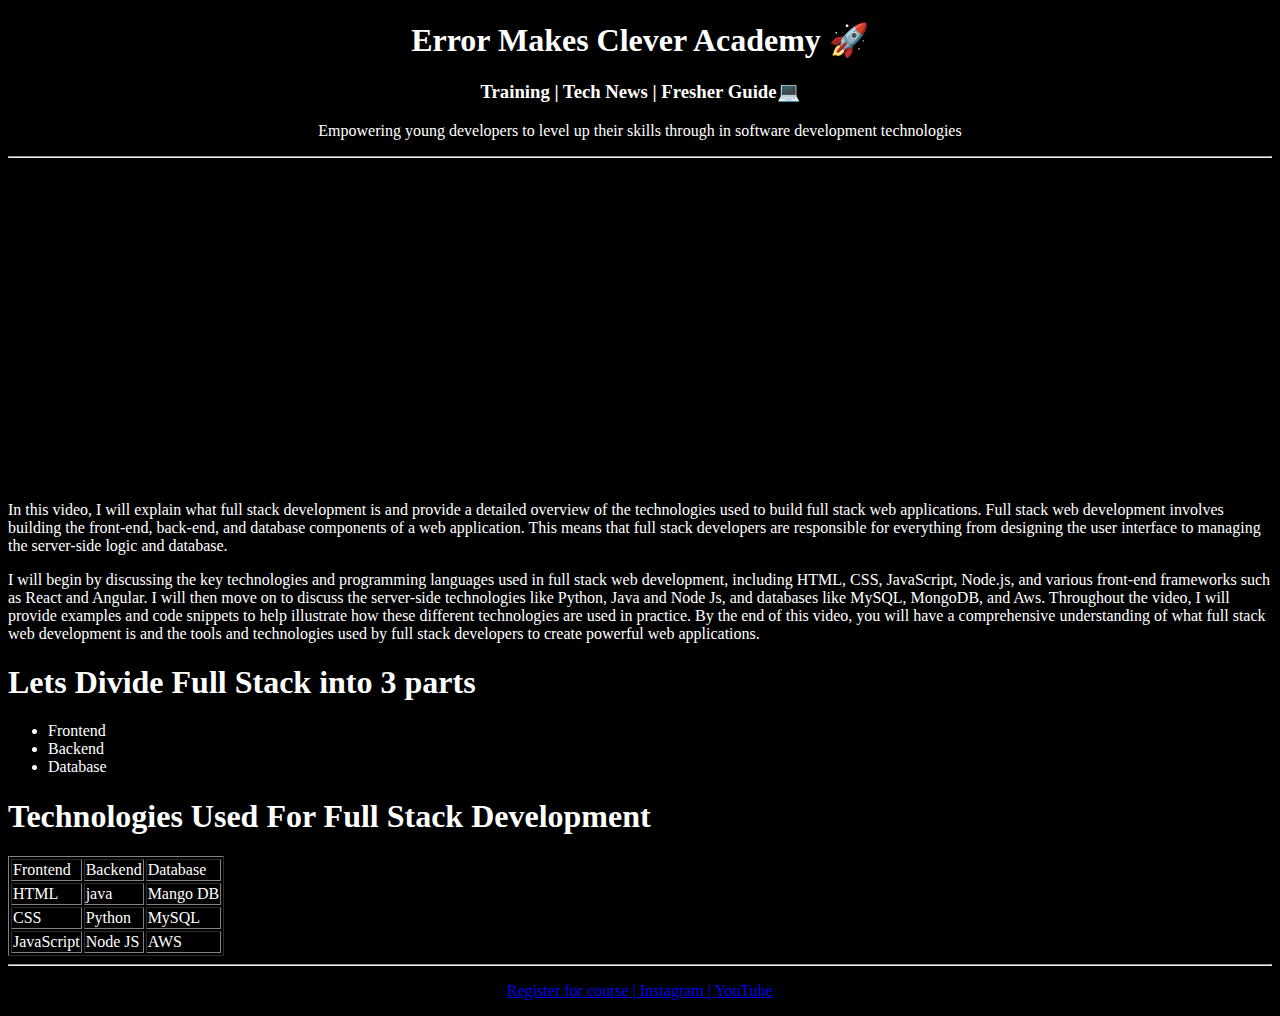
<file: EMC/index.html>
<!DOCTYPE html>
<html>
<head>
    <title>EMC</title>
</head>
<body bgcolor="black" style="color:white">
    <center>
        <h1>Error Makes Clever Academy 🚀</h1>
        <h3>Training | Tech News | Fresher Guide💻</h3>
        <p>Empowering young developers to level up their skills through in software development technologies</p><hr>
        <iframe width="560" height="315" src="https://www.youtube.com/embed/5QzzeYHApV0?si=QQYMST43iMNh2rk0" title="YouTube video player" frameborder="0" allow="accelerometer; autoplay; clipboard-write; encrypted-media; gyroscope; picture-in-picture; web-share" referrerpolicy="strict-origin-when-cross-origin" allowfullscreen></iframe>
    </center>
    <p>In this video, I will explain what full stack development is and provide a detailed overview of the technologies used to build full stack web applications. Full stack web development involves building the front-end, back-end, and database components of a web application. This means that full stack developers are responsible for everything from designing the user interface to managing the server-side logic and database.</p>
    <p>I will begin by discussing the key technologies and programming languages used in full stack web development, including HTML, CSS, JavaScript, Node.js, and various front-end frameworks such as React and Angular. I will then move on to discuss the server-side technologies like Python, Java and Node Js, and databases like MySQL, MongoDB, and Aws.

Throughout the video, I will provide examples and code snippets to help illustrate how these different technologies are used in practice.

By the end of this video, you will have a comprehensive understanding of what full stack web development is and the tools and technologies used by full stack developers to create powerful web applications.</p>
    <h1>Lets Divide Full Stack into 3 parts</h1>
    <ul>
        <li>Frontend</li>
        <li>Backend</li>
        <li>Database</li>
    </ul>
    <h1>Technologies Used For Full Stack Development</h1>
    <table border="1">
        <tr> <td>Frontend</td> <td>Backend</td> <td>Database</td></tr>
        <tr> <td>HTML</td> <td>java</td> <td>Mango DB</td></tr>
        <tr> <td>CSS</td> <td>Python</td> <td>MySQL</td></tr>
        <tr> <td>JavaScript</td> <td>Node JS</td> <td>AWS</td></trw>
    </table>
    <hr>
    <center>
        <p>
            <a href="register.html">Register for course | </a>
            <a href="https://www.youtube.com/redirect?event=channel_description&redir_token=[base64]&q=https%3A%2F%2Finstagram.com%2Ferrormakesclever%2F">Instagram | </a>
            <a href="https://www.youtube.com/@ErrorMakesClever">YouTube</a>
        </p>
    </center>
</body>
</html>
</file>
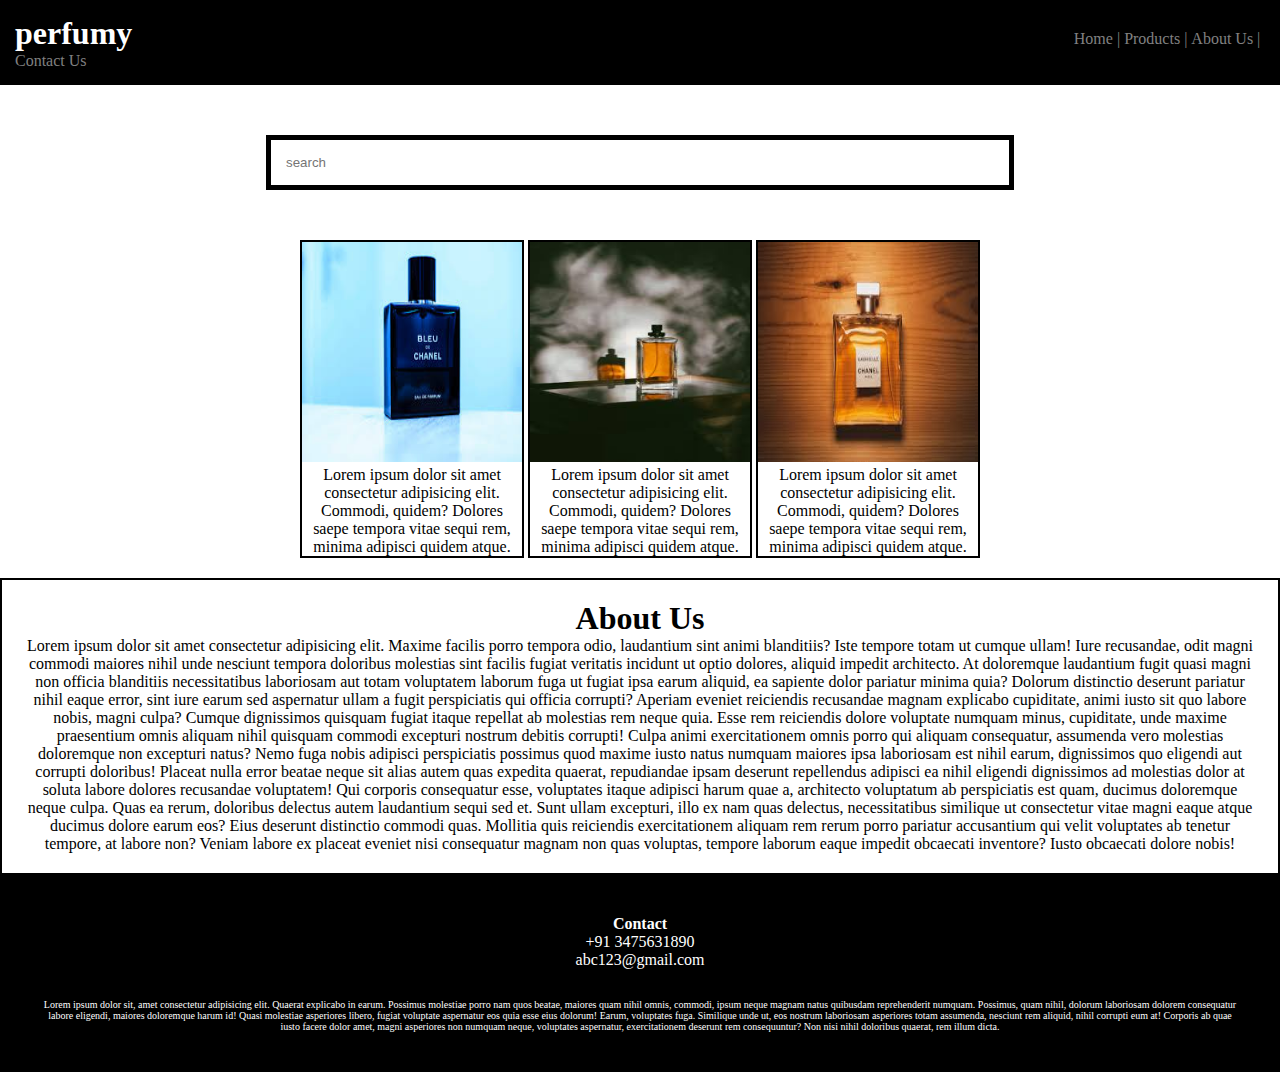
<file: perfumy_project/index.html>
<!DOCTYPE html>
<html lang="en">
<head>
    <meta charset="UTF-8">
    <meta name="viewport" content="width=device-width, initial-scale=1.0">
    <title>perfumy</title>
    <link rel="stylesheet" href="style.css">
</head>
<body>
    <div class="header">
        <nav>
            <h1>perfumy</h1>
            <ul>
                <li>Home | </li>
                <li>Products | </li>
                <li>About Us | </li>
                <li>Contact Us</li>
            </ul>
        </nav>
    </div>
    <div class="search">
        <input type="text" placeholder="search">
    </div>
    <div class="product">
        <div class="box">
            <img src="perfume1.jpg" alt="perfume1">
            <p>Lorem ipsum dolor sit amet consectetur adipisicing elit. Commodi, quidem? Dolores saepe tempora vitae sequi rem, minima adipisci quidem atque.</p>
        </div>
        <div class="box">
            <img src="perfume2.jpg" alt="perfume2">
            <p>Lorem ipsum dolor sit amet consectetur adipisicing elit. Commodi, quidem? Dolores saepe tempora vitae sequi rem, minima adipisci quidem atque.</p>
        </div>
        <div class="box">
            <img src="perfume3.jpg" alt="perfume3">
            <p>Lorem ipsum dolor sit amet consectetur adipisicing elit. Commodi, quidem? Dolores saepe tempora vitae sequi rem, minima adipisci quidem atque.</p>
        </div>
    </div>
    <div class="about">
        <h1 style="text-align: center;">About Us</h1>
        <p>Lorem ipsum dolor sit amet consectetur adipisicing elit. Maxime facilis porro tempora odio, laudantium sint animi blanditiis? Iste tempore totam ut cumque ullam! Iure recusandae, odit magni commodi maiores nihil unde nesciunt tempora doloribus molestias sint facilis fugiat veritatis incidunt ut optio dolores, aliquid impedit architecto. At doloremque laudantium fugit quasi magni non officia blanditiis necessitatibus laboriosam aut totam voluptatem laborum fuga ut fugiat ipsa earum aliquid, ea sapiente dolor pariatur minima quia? Dolorum distinctio deserunt pariatur nihil eaque error, sint iure earum sed aspernatur ullam a fugit perspiciatis qui officia corrupti? Aperiam eveniet reiciendis recusandae magnam explicabo cupiditate, animi iusto sit quo labore nobis, magni culpa? Cumque dignissimos quisquam fugiat itaque repellat ab molestias rem neque quia. Esse rem reiciendis dolore voluptate numquam minus, cupiditate, unde maxime praesentium omnis aliquam nihil quisquam commodi excepturi nostrum debitis corrupti! Culpa animi exercitationem omnis porro qui aliquam consequatur, assumenda vero molestias doloremque non excepturi natus? Nemo fuga nobis adipisci perspiciatis possimus quod maxime iusto natus numquam maiores ipsa laboriosam est nihil earum, dignissimos quo eligendi aut corrupti doloribus! Placeat nulla error beatae neque sit alias autem quas expedita quaerat, repudiandae ipsam deserunt repellendus adipisci ea nihil eligendi dignissimos ad molestias dolor at soluta labore dolores recusandae voluptatem! Qui corporis consequatur esse, voluptates itaque adipisci harum quae a, architecto voluptatum ab perspiciatis est quam, ducimus doloremque neque culpa. Quas ea rerum, doloribus delectus autem laudantium sequi sed et. Sunt ullam excepturi, illo ex nam quas delectus, necessitatibus similique ut consectetur vitae magni eaque atque ducimus dolore earum eos? Eius deserunt distinctio commodi quas. Mollitia quis reiciendis exercitationem aliquam rem rerum porro pariatur accusantium qui velit voluptates ab tenetur tempore, at labore non? Veniam labore ex placeat eveniet nisi consequatur magnam non quas voluptas, tempore laborum eaque impedit obcaecati inventore? Iusto obcaecati dolore nobis!</p>
    </div>
    <div class="contact">
        <h4>Contact</h4>
        <p>+91 3475631890</p>
        <p>abc123@gmail.com</p>
        <p style="margin-top: 30px; font-size: 10px;">Lorem ipsum dolor sit, amet consectetur adipisicing elit. Quaerat explicabo in earum. Possimus molestiae porro nam quos beatae, maiores quam nihil omnis, commodi, ipsum neque magnam natus quibusdam reprehenderit numquam. Possimus, quam nihil, dolorum laboriosam dolorem consequatur labore eligendi, maiores doloremque harum id! Quasi molestiae asperiores libero, fugiat voluptate aspernatur eos quia esse eius dolorum! Earum, voluptates fuga. Similique unde ut, eos nostrum laboriosam asperiores totam assumenda, nesciunt rem aliquid, nihil corrupti eum at! Corporis ab quae iusto facere dolor amet, magni asperiores non numquam neque, voluptates aspernatur, exercitationem deserunt rem consequuntur? Non nisi nihil doloribus quaerat, rem illum dicta.</p>
    </div>
</body>
</html>
</file>
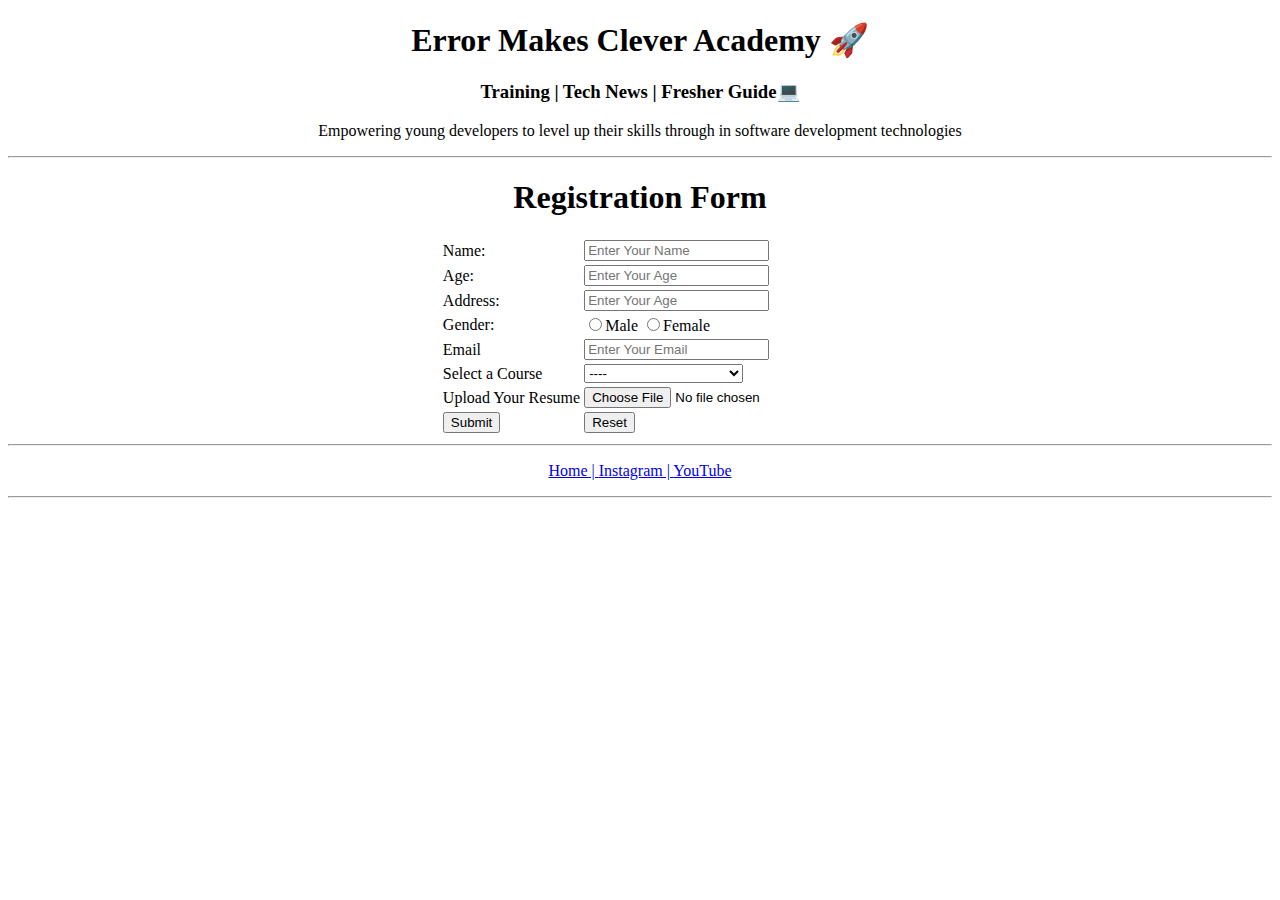
<file: EMC/register.html>
<!DOCTYPE html>
<html>
<head>
    <title>Register Page</title>
</head>
<body>
    <center>
        <h1>Error Makes Clever Academy 🚀</h1>
        <h3>Training | Tech News | Fresher Guide💻</h3>
        <p>Empowering young developers to level up their skills through in software development technologies</p><hr>
        <h1>Registration Form</h1>
        <form>
            <table>
                <tr>
                    <td>Name:</td>
                    <td><input type="text" placeholder="Enter Your Name"></td>
                </tr>
                <tr>
                    <td>Age:</td>
                    <td><input type="number" placeholder="Enter Your Age"></td>
                </tr>
                <tr>
                    <td>Address:</td>
                    <td><input type="text" placeholder="Enter Your Age"></td>
                </tr>
                <tr>
                    <td>Gender:</td>
                    <td>
                        <input type="radio" name="Gender">Male 
                        <input type="radio" name="Gender">Female 
                    </td>
                </tr>
                <tr>
                    <td>Email</td>
                    <td><input type="text" placeholder="Enter Your Email"></td>
                </tr>
                <tr>
                    <td>Select a Course</td>
                    <td>
                        <select>
                            <option>----</option>
                            <option>full Stack Development</option>
                            <option>Python Programming</option>
                            <option>C Programming</option>
                            <option>Java Programming</option>
                            <option>MYSQL</option>
                        </select>
                    </td>
                </tr>
                <tr>
                    <td>Upload Your Resume</td>
                    <td><input type="file"></td>
                </tr>
                <tr>
                    <td><input type="submit"></td>
                    <td> <input type="reset"></td>
                </tr>
            </table>
        </form>
        <hr>
        <p>
            <a href="index.html">Home | </a>
            <a href="https://www.youtube.com/redirect?event=channel_description&redir_token=[base64]&q=https%3A%2F%2Finstagram.com%2Ferrormakesclever%2F">Instagram | </a>
            <a href="https://www.youtube.com/@ErrorMakesClever">YouTube</a>
        </p>
        <hr>
    </center>
</body>
</html>
</file>
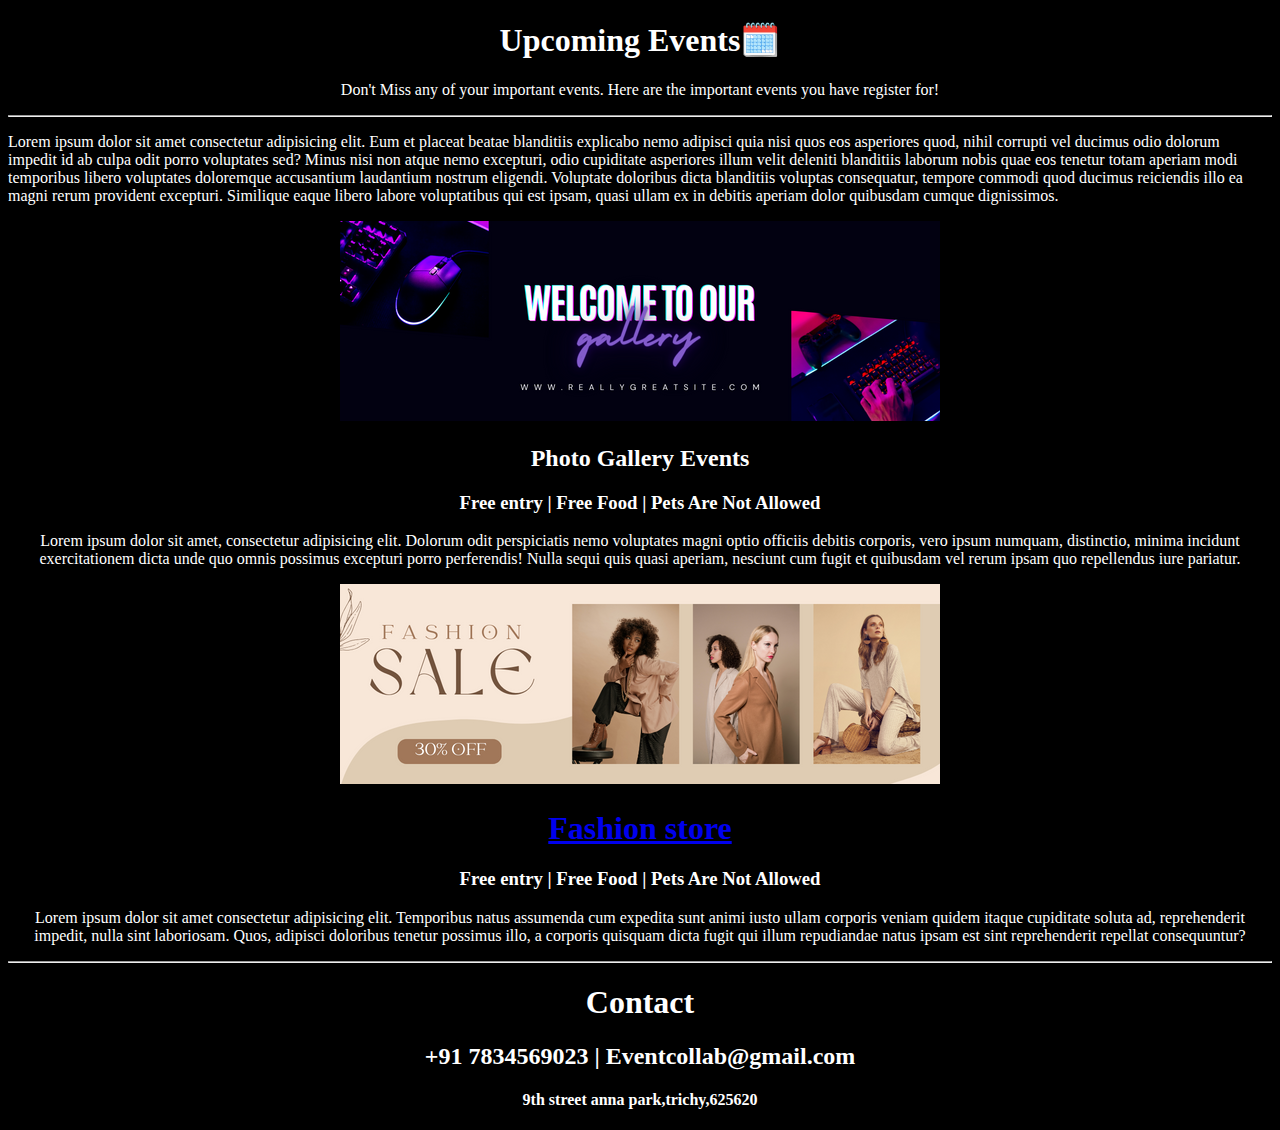
<file: event_page/event.html>
<!DOCTYPE html>
<html>
    <head>
        <title>EVENTS</title>
        <link rel="icon" href="img/date.png">
    </head>

    <body bgcolor="black" style="color: white">
        <center>
        <h1>Upcoming Events🗓️</h1>
        <p>Don't Miss any of your important events. Here are the important events you have register for!</p>
        </center>
        <hr>
        <p>Lorem ipsum dolor sit amet consectetur adipisicing elit. Eum et placeat beatae blanditiis explicabo nemo adipisci quia nisi quos eos asperiores quod, nihil corrupti vel ducimus odio dolorum impedit id ab culpa odit porro voluptates sed? Minus nisi non atque nemo excepturi, odio cupiditate asperiores illum velit deleniti blanditiis laborum nobis quae eos tenetur totam aperiam modi temporibus libero voluptates doloremque accusantium laudantium nostrum eligendi. Voluptate doloribus dicta blanditiis voluptas consequatur, tempore commodi quod ducimus reiciendis illo ea magni rerum provident excepturi. Similique eaque libero labore voluptatibus qui est ipsam, quasi ullam ex in debitis aperiam dolor quibusdam cumque dignissimos.</p>
        <center>
            <img src="img/event1.png" alt="Wlcome to our gallery">
            <h2>Photo Gallery Events</h2>
            <h3>Free entry | Free Food | Pets Are Not Allowed</h3>
            <p>Lorem ipsum dolor sit amet, consectetur adipisicing elit. Dolorum odit perspiciatis nemo voluptates magni optio officiis debitis corporis, vero ipsum numquam, distinctio, minima incidunt exercitationem dicta unde quo omnis possimus excepturi porro perferendis! Nulla sequi quis quasi aperiam, nesciunt cum fugit et quibusdam vel rerum ipsam quo repellendus iure pariatur.</p>
            <img src="img/event2.png" alt="Sales"><br>
            <h1><a href="https://www.myntra.com/?utm_source=gh_ht&utm_medium=ht_rev&utm_campaign=gh_ht_listicle21e&gad_source=1&gad_campaignid=22585725975&gbraid=0AAAAA_ns0_79VUOkGxw9VHTDrmNd-aa5E&gclid=CjwKCAjwisnGBhAXEiwA0zEOR4pDwK6oP4kwtY-3h4sq0VHUHI-2umAnPYYhr1DiZ_6IwEognUvUOBoCxoIQAvD_BwE">Fashion store</a></h1>
            <h3>Free entry | Free Food | Pets Are Not Allowed</h3>
            <p>Lorem ipsum dolor sit amet consectetur adipisicing elit. Temporibus natus assumenda cum expedita sunt animi iusto ullam corporis veniam quidem itaque cupiditate soluta ad, reprehenderit impedit, nulla sint laboriosam. Quos, adipisci doloribus tenetur possimus illo, a corporis quisquam dicta fugit qui illum repudiandae natus ipsam est sint reprehenderit repellat consequuntur?</p>
            <hr>
            <h1>Contact</h1>
            <h2>+91 7834569023 | Eventcollab@gmail.com</h2>
            <h4>9th street anna park,trichy,625620</h4>
        </center>
    </body>
</html>
</file>
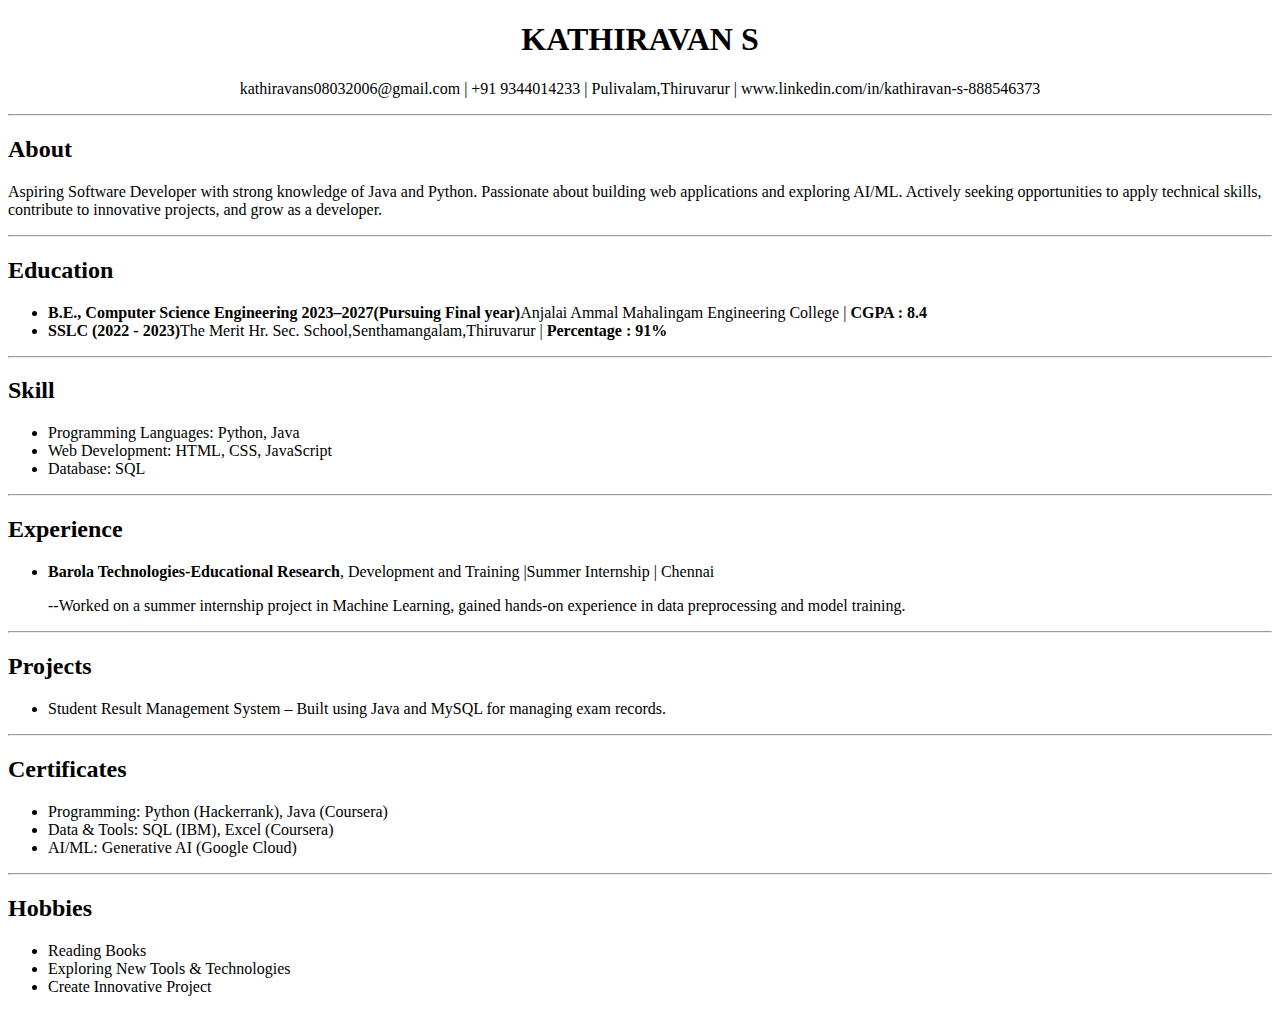
<file: Resume/resumeStructure.html>
<!DOCTYPE html>
<html>
<head>
  <title>Resume</title>
</head>
<body>
  <center>
    <h1>KATHIRAVAN S</h1>
    <P>kathiravans08032006@gmail.com | +91 9344014233 | Pulivalam,Thiruvarur | www.linkedin.com/in/kathiravan-s-888546373</P>
    <hr>
  </center>
  <h2>About</h2>
  <p>Aspiring Software Developer with strong knowledge of Java and Python. Passionate about building web applications and exploring AI/ML. Actively seeking opportunities to apply technical skills, contribute to innovative projects, and grow as a developer.</p>
  <hr>
  <h2>Education</h2>
  <ul>
    <li><b>B.E., Computer Science Engineering 2023–2027(Pursuing Final year)</b>Anjalai Ammal Mahalingam Engineering College | <b>CGPA : 8.4</b></li>
    <li><b>SSLC (2022 - 2023)</b>The Merit Hr. Sec. School,Senthamangalam,Thiruvarur | <b>Percentage : 91%</b></li>
  </ul>
  <hr>
  <h2>Skill</h2>
  <ul>
    <li>Programming Languages: Python, Java</li>
    <li>Web Development: HTML, CSS, JavaScript</li>
    <li>Database: SQL</li>
  </ul>
  <hr>
  <h2>Experience</h2>
  <ul>
    <li><b>Barola Technologies-Educational Research</b>, Development and Training |Summer Internship | Chennai <p>--Worked on a summer internship project in Machine Learning, gained hands-on experience in data preprocessing and model training.</p></li>
  </ul>
  <hr>
  <h2>Projects</h2>
  <ul>
    <li>Student Result Management System – Built using Java and MySQL for managing exam records.</li>
  </ul>
  <hr>
  <h2>Certificates</h2>
  <ul>
    <li>Programming: Python (Hackerrank), Java (Coursera)</li><li>Data & Tools: SQL (IBM), Excel (Coursera)</li>
    <li>AI/ML: Generative AI (Google Cloud)</li>
  </ul>
  <hr>
  <h2>Hobbies</h2>
  <ul>
    <li>Reading Books</li>
    <li>Exploring New Tools & Technologies</li>
    <li>Create Innovative Project</li>
  </ul>

</body>
</html>
</file>
<file: perfumy_project/style.css>
*{
    margin: 0%;
    padding: 0%;
}
nav{
    background-color: black;
    color: white;
    padding: 15px;
}
li,ul,h1{
    display: inline;
}
ul{
    margin-left: 75%;
}
li{
    color: gray;
    cursor: pointer;
}
li:hover{
    color:white;
}

input{
    width: 60%;
    padding:15px;
    border-color: black;
    border-width: 5px;
    border-style: solid;
}

.search{
    padding: 50px;
    text-align: center;
}
img{
    width: 220px;
    height: 220px;
}
.box{
    border-color: black;
    border-width: 2px;
    border-style: solid;
    display: inline-block;
    width: 220px;
}
.box:hover{
    background-color: black;
    color: white;
}
.product{
    text-align: center;
}
.about{
    text-align: center;
    margin-top: 20px;
    padding: 20px;
    border-color: black;
    border-width: 2px;
    border-style: solid;
}
.contact{
    background-color: black;
    color: white;
    padding: 40px;
    text-align: center;
}
</file>
